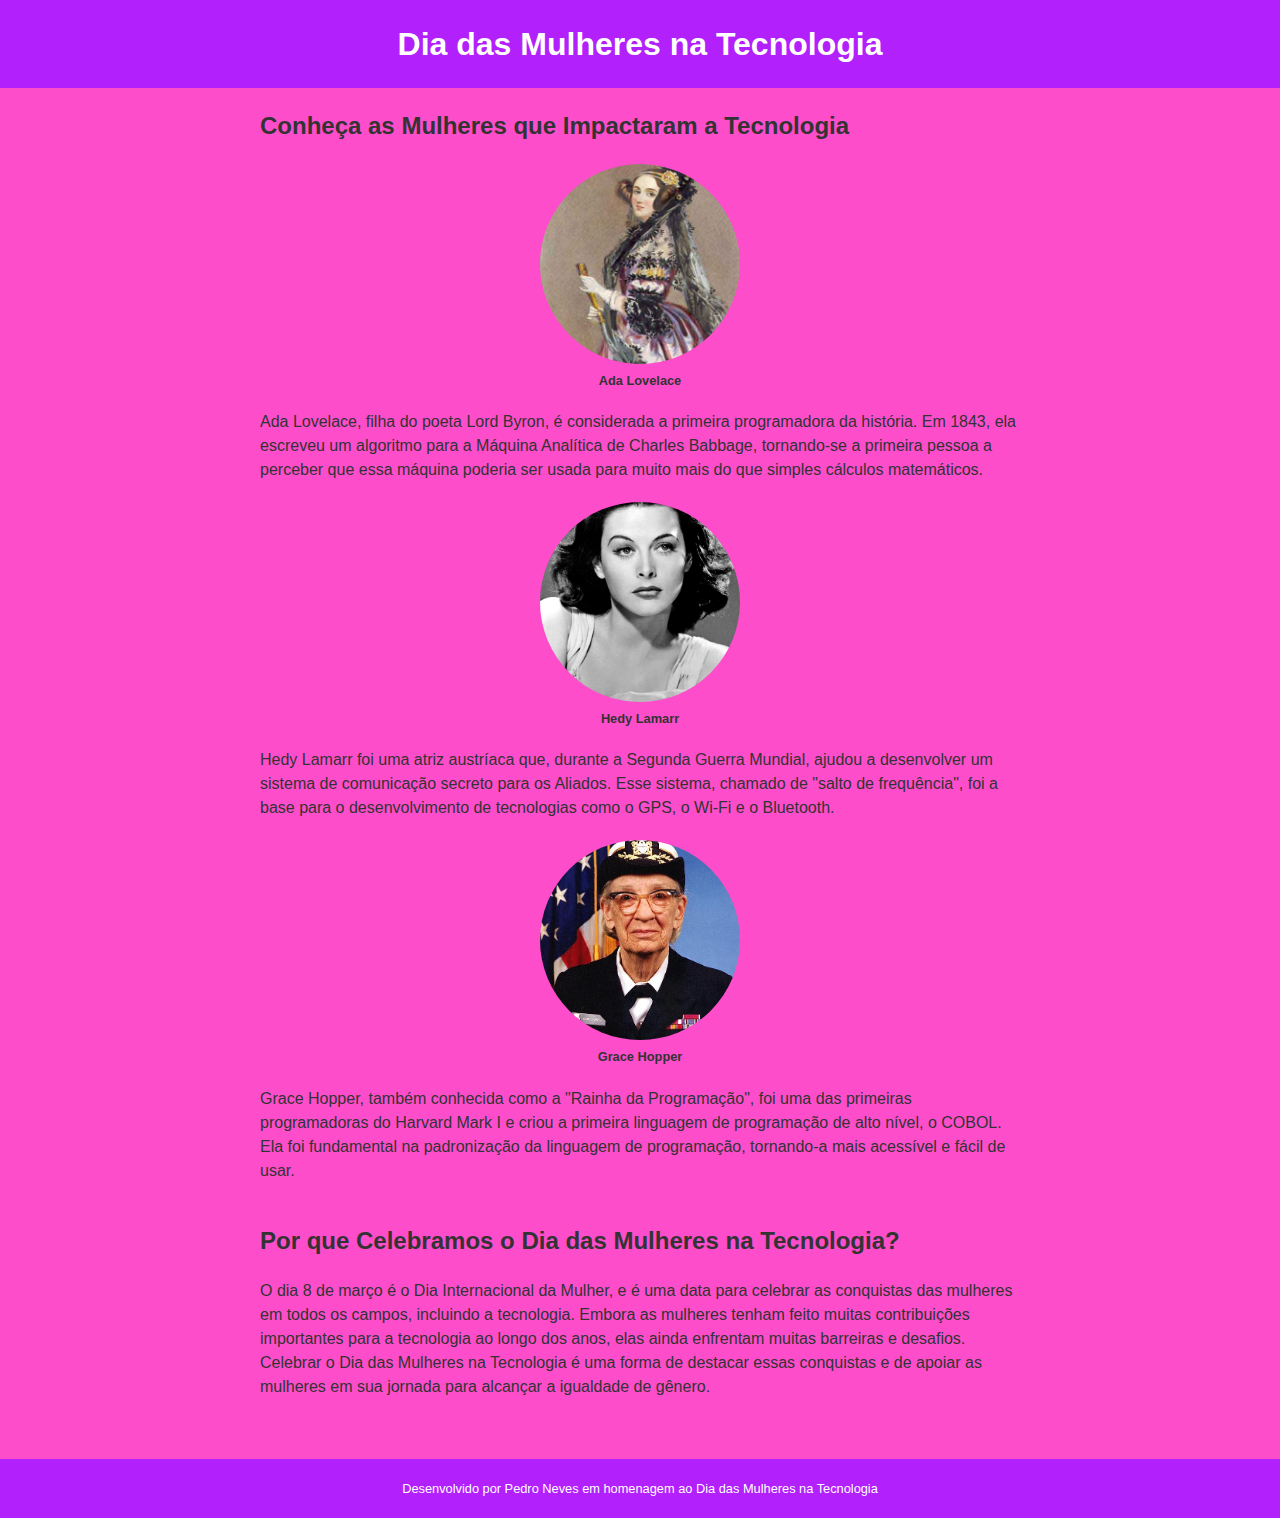
<file: ListaDeAtividades-Robotica/Atividades - Projetos Frontend/Atividade02-LandingPage/index.html>
<!DOCTYPE html>
<html lang="pt-br">
<head>
	<meta charset="UTF-8">
	<title>Dia das Mulheres na Tecnologia</title>
	<link rel="stylesheet" href="style.css">
</head>
<body>
	<header>
		<h1>Dia das Mulheres na Tecnologia</h1>
	</header>
    <main>
		<section>
			<h2>Conheça as Mulheres que Impactaram a Tecnologia</h2>
			<article>
				<figure>
					<img src="./img/Ada_lovelace.jpg" alt="Ada Lovelace">
					<figcaption>Ada Lovelace</figcaption>
				</figure>
				<p>Ada Lovelace, filha do poeta Lord Byron, é considerada a primeira programadora da história. Em 1843, ela escreveu um algoritmo para a Máquina Analítica de Charles Babbage, tornando-se a primeira pessoa a perceber que essa máquina poderia ser usada para muito mais do que simples cálculos matemáticos.</p>
			</article>

			<article>
				<figure>
					<img src="./img/Hedy_lamarr_-_1940.jpg" alt="Hedy Lamarr">
					<figcaption>Hedy Lamarr</figcaption>
				</figure>
				<p>Hedy Lamarr foi uma atriz austríaca que, durante a Segunda Guerra Mundial, ajudou a desenvolver um sistema de comunicação secreto para os Aliados. Esse sistema, chamado de "salto de frequência", foi a base para o desenvolvimento de tecnologias como o GPS, o Wi-Fi e o Bluetooth.</p>
			</article>

			<article>
				<figure>
					<img src="./img/Grace_Hopper.jpg" alt="Grace Hopper">
					<figcaption>Grace Hopper</figcaption>
				</figure>
				<p>Grace Hopper, também conhecida como a "Rainha da Programação", foi uma das primeiras programadoras do Harvard Mark I e criou a primeira linguagem de programação de alto nível, o COBOL. Ela foi fundamental na padronização da linguagem de programação, tornando-a mais acessível e fácil de usar.</p>
			</article>
		</section>

		<section>
			<h2>Por que Celebramos o Dia das Mulheres na Tecnologia?</h2>
			<p>O dia 8 de março é o Dia Internacional da Mulher, e é uma data para celebrar as conquistas das mulheres em todos os campos, incluindo a tecnologia. Embora as mulheres tenham feito muitas contribuições importantes para a tecnologia ao longo dos anos, elas ainda enfrentam muitas barreiras e desafios. Celebrar o Dia das Mulheres na Tecnologia é uma forma de destacar essas conquistas e de apoiar as mulheres em sua jornada para alcançar a igualdade de gênero.</p>
		</section>
	</main>
    
    <footer>
        <p>Desenvolvido por Pedro Neves em homenagem ao Dia das Mulheres na Tecnologia</p>
    </footer>
</body>
</html>
</file>
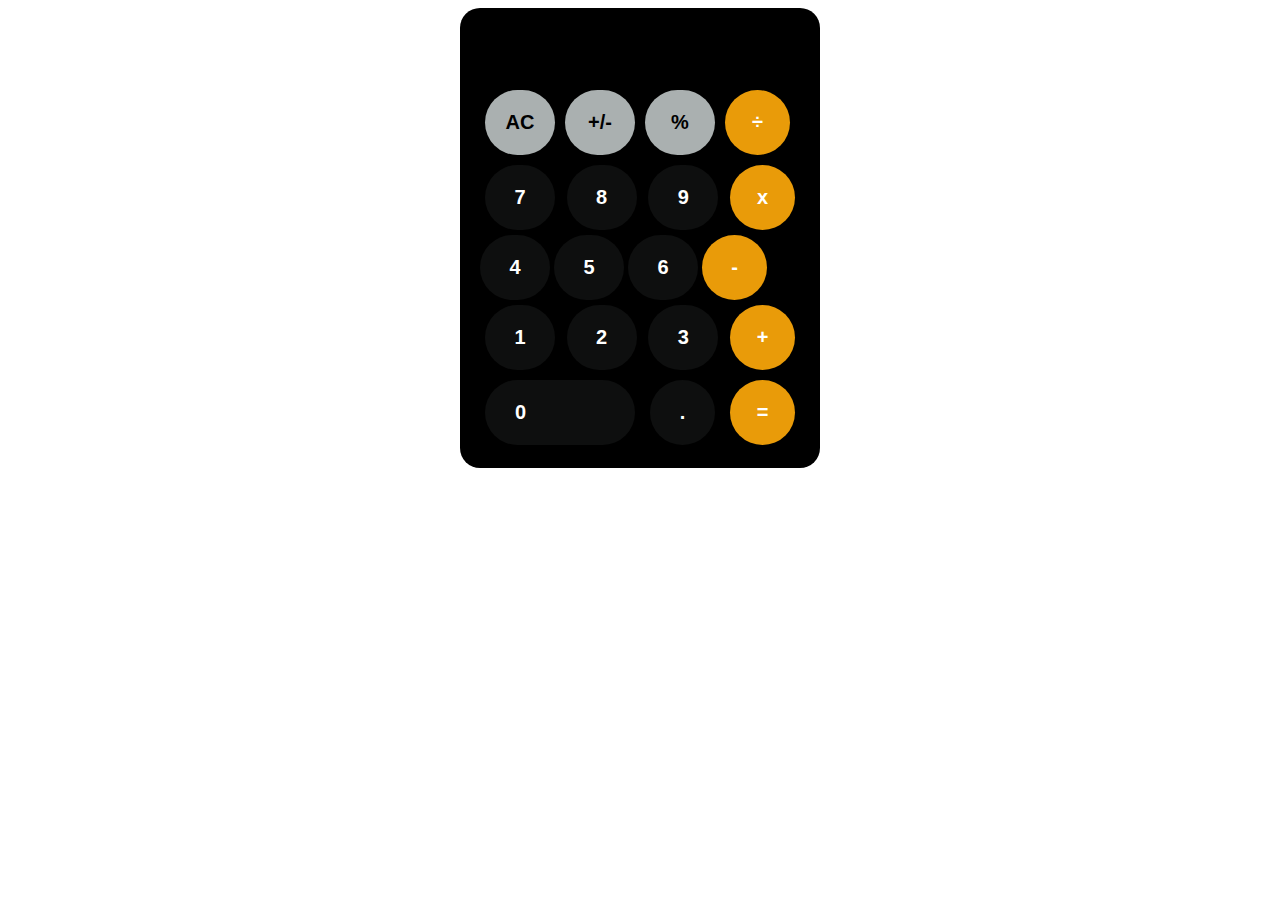
<file: ListaDeAtividades-Robotica/Atividades - Projetos Frontend/Atividade03-Calculadora/index.html>
<!DOCTYPE html>
<html lang="en">
  <head>
    <meta charset="UTF-8" />
    <meta http-equiv="X-UA-Compatible" content="IE=edge" />
    <meta name="viewport" content="width=device-width, initial-scale=1.0" />
    <title>IOS Calculator</title>
    <link rel="stylesheet" href="./style.css" />
  </head>
  <body>
    
    <div class="calc">
        <input class="row" type="text" id="answer" disabled>
      <div class="FirstBox">
        <button class="FirstRow"  onclick="clearResult()">AC</button>
        <button class="FirstRow" onclick="operate('+/-')">+/-</button>
        <button class="FirstRow" onclick="operate('%')">%</button>
        <button class="LastSide" onclick="operate('/')">÷</button>
      </div>
      <div class="SecondBox">
        <button class="SecondRow" onclick="operate('7')">7</button>
        <button class="SecondRow" onclick="operate('8')">8</button>
        <button class="SecondRow" onclick="operate('9')">9</button>
        <button class="LastSide" onclick="operate('*')">x</button>
      </div>
      <div class=ThirdBox">
        <button class="ThirdRow" onclick="operate('4')">4</button>
        <button class="ThirdRow" onclick="operate('5')">5</button>
        <button class="ThirdRow" onclick="operate('6')">6</button>
        <button class="LastSide" onclick="operate('-')">-</button>
      </div>
      <div class="FourthBox">
        <button class="FourthRow" onclick="operate('1')">1</button>
        <button class="FourthRow" onclick="operate('2')">2</button>
        <button class="FourthRow" onclick="operate('3')">3</button>
        <button class="LastSide" onclick="operate('+')">+</button>
      </div>
      <div class="FifthBox">
        <button class="FifthRow" id="null" onclick="operate('0')">0</button>
        <button class="FifthRow" onclick="operate('.')">.</button>
        <button class="LastSide" onclick="operate('=')">=</button>
      </div>
    </div>
    <script src="./script.js"></script>
  </body>
</html>
</file>
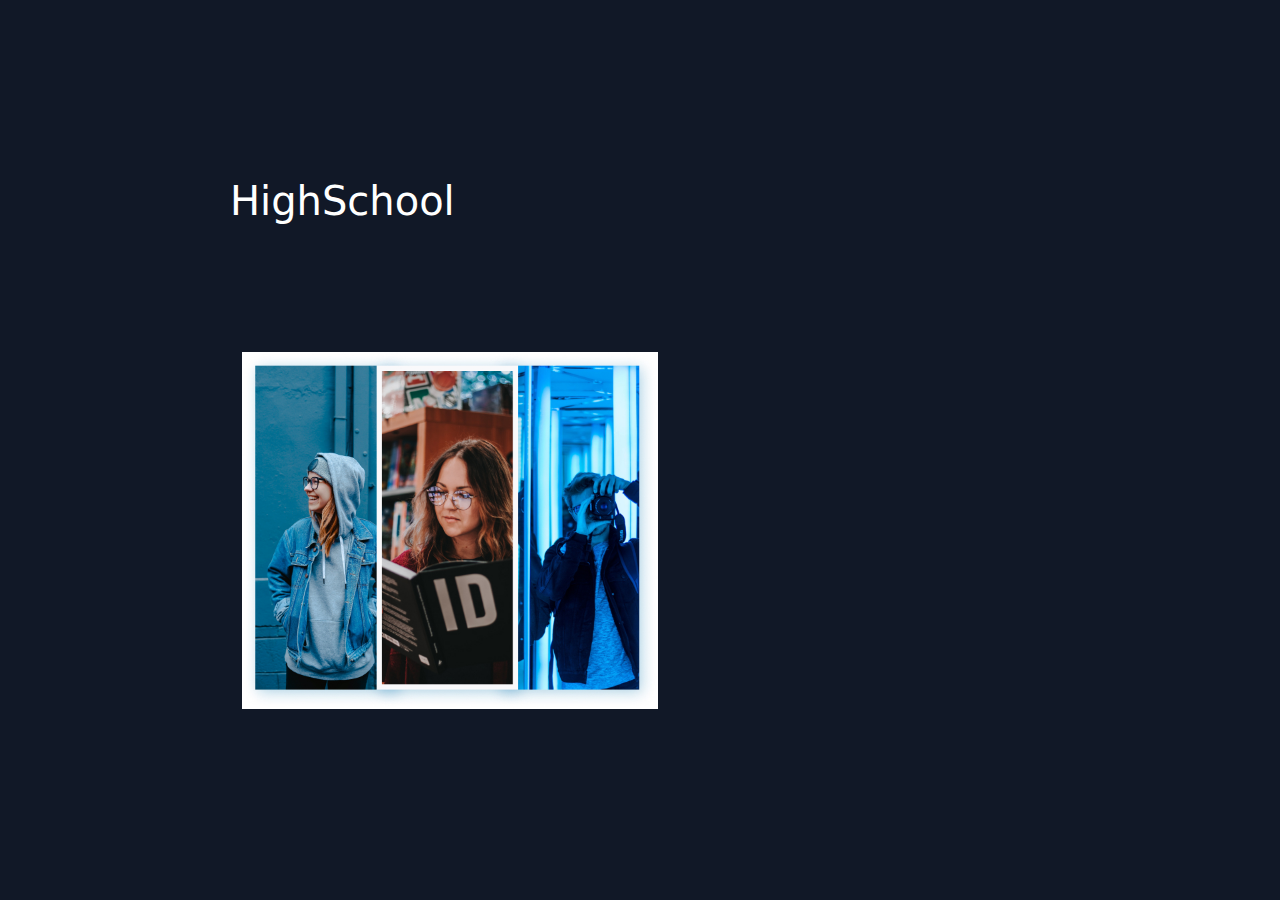
<file: ListaDeAtividades-Robotica/Atividades - Projetos Frontend/Atividade04-LoginJs/index.html>
<!DOCTYPE html>
<html lang="en">
<head>
    <meta charset="UTF-8">
    <meta http-equiv="X-UA-Compatible" content="IE=edge">
    <meta name="viewport" content="width=device-width, initial-scale=1.0">
    <title>Document</title>
    <link rel="stylesheet" href="https://cdn.jsdelivr.net/npm/bootstrap@5.3.0-alpha2/dist/css/bootstrap.min.css"> 
    <script src="https://cdn.jsdelivr.net/npm/bootstrap@5.3.0-alpha2/dist/js/bootstrap.bundle.min.js"></script>
    <link rel="stylesheet" href="style.css">
</head>
<body>
    <section class="MainTitle">
        <div class="container" id="HighSchool">
            <h1 class="text-white">HighSchool</h1>
        </div>
    </section>
    <section id="MainImg">
        <div class="container">
                <img src="./img/image.jpg" id="img" width="576px" height="476px" alt="">
        </div>
    </section>
</body>
</html>
</file>
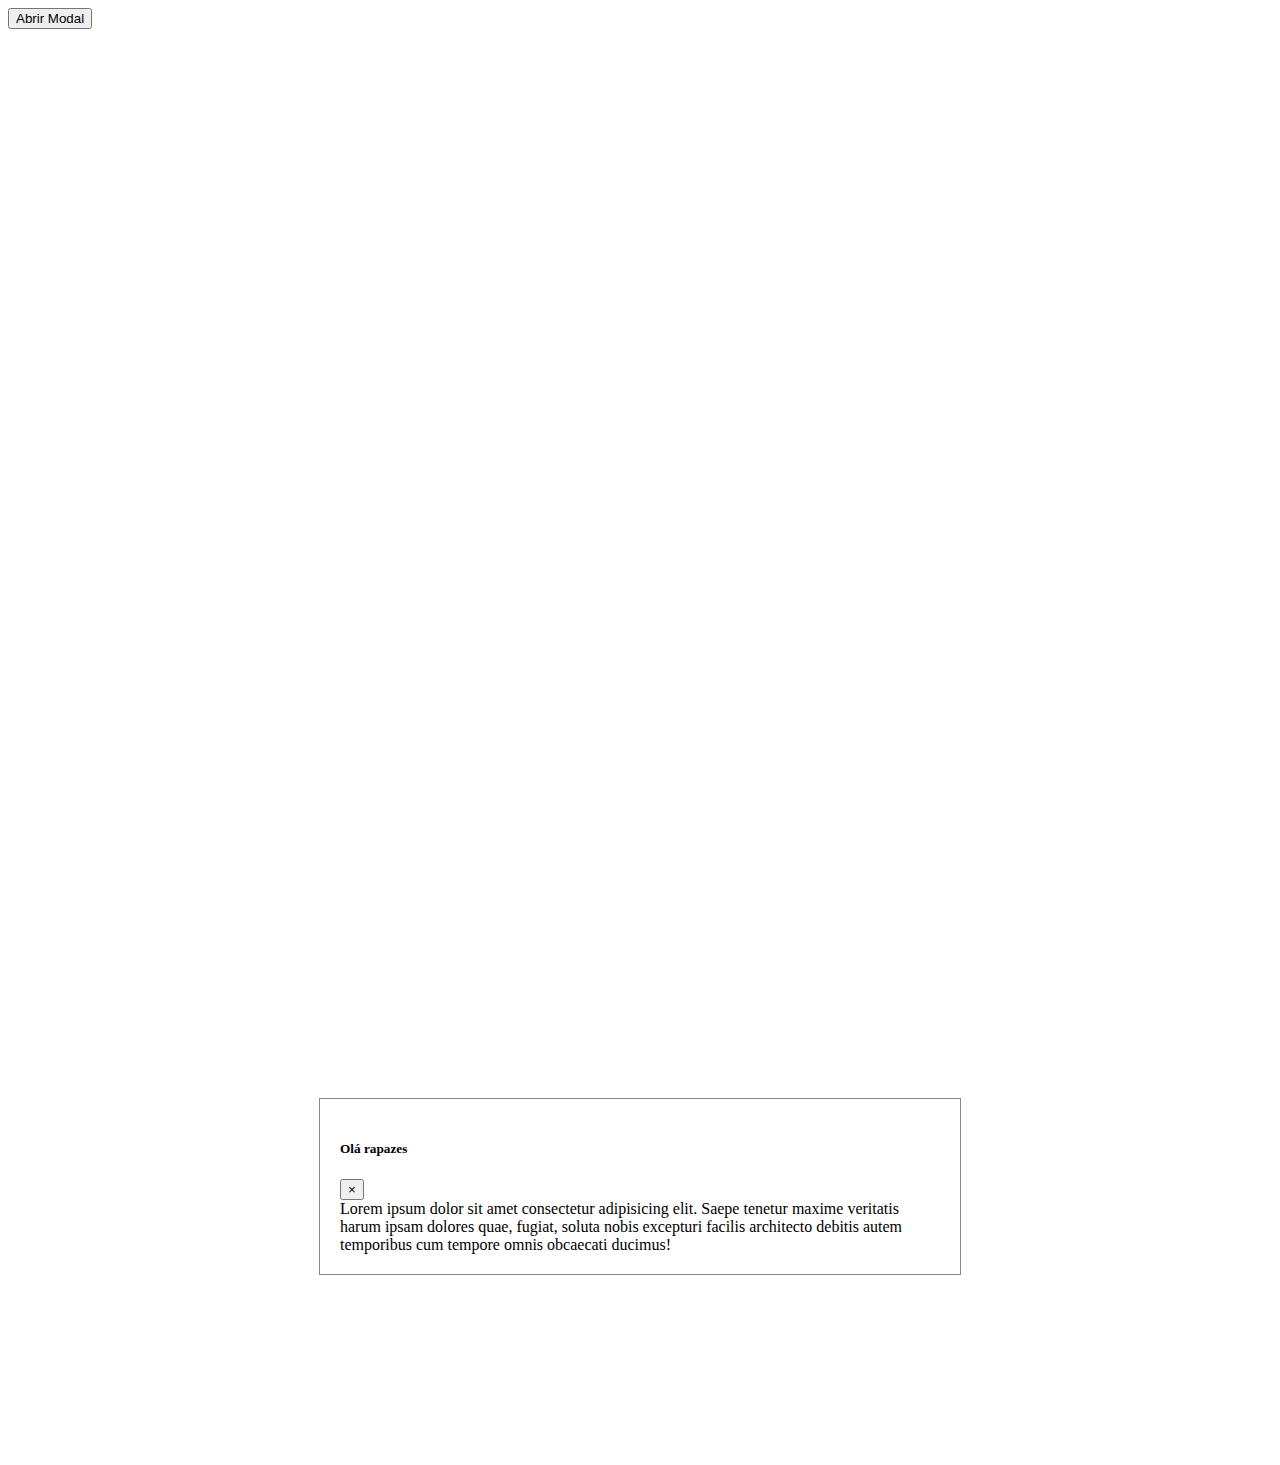
<file: ListaDeAtividades-Robotica/Atividades - Projetos Frontend/Atividade01-Modal/Modal/atv01modal.html>
<!DOCTYPE html>
<html lang="en">
<head>
    <meta charset="UTF-8">
    <meta http-equiv="X-UA-Compatible" content="IE=edge">
    <meta name="viewport" content="width=device-width, initial-scale=1.0">
    <title>Document</title>
    <link href="https://cdn.jsdelivr.net/npm/bootstrap@5.0.2/dist/css/bootstrap.min.css" rel="stylesheet" integrity="sha384-EVSTQN3/azprG1Anm3QDgpJLIm9Nao0Yz1ztcQTwFspd3yD65VohhpuuCOmLASjC" crossorigin="anonymous">
    <link rel="stylesheet" href="./atv01modal.css">
</head>
<body>
    <!-- Button trigger modal -->
    <div id="btn-modal" class="d-flex justify-content-center align-items-center">
        <button type="button" class="btn btn-danger" id="open-modal" data-toggle="modal" data-target="#exampleModal">
            Abrir Modal
        </button>
    </div>
  
  <!-- Modal -->
    <div class="modal" id="modal" tabindex="-1" role="dialog" aria-labelledby="exampleModalLabel" aria-hidden="true">
        <div class="modal-dialog" role="document">
            <div class="modal-content">
                <div class="modal-header">
                    <h5 class="modal-title" id="exampleModalLabel">Olá rapazes</h5>
                    <button type="button" class="close" data-dismiss="modal" aria-label="Close">
                        <span class="close-modal" aria-hidden="true">&times;</span>
                    </button>
                </div>
                <div class="modal-body">
                    Lorem ipsum dolor sit amet consectetur adipisicing elit. Saepe tenetur maxime veritatis harum ipsam dolores quae, fugiat, soluta nobis excepturi facilis architecto debitis autem temporibus cum tempore omnis obcaecati ducimus!
                </div>
            </div>
        </div>
    </div>

    <script src="./atv01modal.js"></script>
</body>
</html>
</file>
<file: ListaDeAtividades-Robotica/Atividades - Projetos Frontend/Atividade02-LandingPage/style.css>
* {
    box-sizing: border-box;
    margin: 0;
    padding: 0;
}
  
body {
    font-family: Arial, sans-serif;
    font-size: 16px;
    line-height: 1.5;
    color: #333;
    background-color:#fe4dcb;
}
  
header {
    background-color: #b220fb;
    padding: 20px;
    text-align: center;
}
  
header h1 {
    font-size: 2em;
    color: white;
}
  
main {
    max-width: 800px;
    margin: 0 auto;
    padding: 20px;
}
  
section {
    margin-bottom: 40px;
}
  
section h2 {
    margin-bottom: 20px;
    font-size: 1.5em;
}
  
section p {
    margin-bottom: 20px;
}

  
figure {
    margin-bottom: 20px;
    text-align: center;
}
  
figure img {
    width: 200px;
    height: 200px;
    object-fit: cover;
    border-radius: 50%;
}
  
figcaption {
    font-size: 0.8em;
    font-weight: bold;
    /* color: #777; */
}
  
footer {
    background-color: #b220fb;
    padding: 20px;
    text-align: center;
    font-size: 0.8em;
    color: white;
}
</file>
<file: ListaDeAtividades-Robotica/Atividades - Projetos Frontend/Atividade03-Calculadora/style.css>
body {
    display: flex;
    align-items: center;
    justify-content: center;
}
.calc{
    background-color: black;
    width: 320px;
    height: 420px;
    border-radius: 20px;
    padding: 20px;
}
.FirstBox{
    display: flex;
    padding: 5px;
    gap: 10px;
    
}
.SecondBox{
    display: flex;
    align-items: center;
    justify-content: space-between;
    padding: 5px;
    gap: 10px;
}
.ThirdBox{
    display: flex;
    align-items: center;
    justify-content: space-between;
    padding: 5px;
    gap: 10px;
}
.FourthBox{
    display: flex;
    align-items: center;
    justify-content: space-between;
    padding: 5px;
    gap: 10px;
}
.FifthBox{
    display: flex;
    justify-content: space-between;
    padding: 5px;
}
.row{
    background-color: black;
    width: 300px;
    border-radius: 10px;
    border: none;
    height: 55px;
    color: white;
    text-align: right;
    font-size: 2rem;
}
.FirstRow{
    border-radius: 100px;
    height: 65px;
    width: 70px;
    background-color: rgb(170, 176, 176);
    border: none;
    font-size: 20px;
    font-weight: bold;
}
.SecondRow{
    border-radius: 100px;
    height: 65px;
    width: 70px;
    background-color: rgba(24, 25, 25, 0.587);
    color: white;
    border: none;
    font-size: 20px;
    font-weight: bold;
}
.ThirdRow{
    border-radius: 100px;
    height: 65px;
    width: 70px;
    background-color: rgba(24, 25, 25, 0.587);
    color: white;
    border: none;
    font-size: 20px;
    font-weight: bold;
}
.FourthRow{
    border-radius: 100px;
    height: 65px;
    width: 70px;
    background-color: rgba(24, 25, 25, 0.587);
    color: white;
    border: none;
    font-size: 20px;
    font-weight: bold;
}
.FifthRow{
    border-radius: 100px;
    height: 65px;
    width: 65px;
    background-color: rgba(24, 25, 25, 0.587);
    color: white;
    border: none;
    font-size: 20px;
    font-weight: bold;
}
.LastSide{
    border-radius: 100px;
    height: 65px;
    width: 65px;
    background-color: rgb(233, 155, 9);
    color: white;
    border: none;
    font-size: 20px;
    font-weight: bold;
}
#null{
    width: 150px;
    padding-right: 85px;
}
.FirstRow:hover{
    background-color: rgba(208, 217, 217, 0.726);
}
.SecondRow:hover{
    background-color: rgba(24, 25, 25, 0.408);
}
.ThirdRow:hover{
    background-color: rgba(24, 25, 25, 0.408);
}
.FourthRow:hover{
    background-color: rgba(24, 25, 25, 0.408);
}
.FifthRow:hover{
    background-color: rgba(24, 25, 25, 0.408);
}
.LastSide:hover{
    background-color: rgba(255, 166, 0, 0.869);
}
</file>
<file: ListaDeAtividades-Robotica/Atividades - Projetos Frontend/Atividade04-LoginJs/style.css>
*{
    margin: 0;
    padding: 0;
    box-sizing: border-box;
}

body{
    background-color: #111827;
}

#HighSchool{
    padding-top: 177px;
    padding-left: 160px;
}

#img{
    padding-top: 119px;
    padding-left: 160px;
}
</file>
<file: ListaDeAtividades-Robotica/Atividades - Projetos Frontend/Atividade01-Modal/Modal/atv01modal.css>
/* Estilo botão Modal */ 
#btn-modal{
  height: 100vh;
}
    
/* Estilo do conteúdo do modal */
.modal-content {
  background-color: white;
  margin: 15% auto;
  padding: 20px;
  border: 1px solid #888;
  width: 80%;
  max-width: 600px;
}
  
/* Estilo do botão de fechar */  
.close-modal:hover,
.close-modal:focus {
  color: #000;
  text-decoration: none;
  cursor: pointer;
}
</file>
